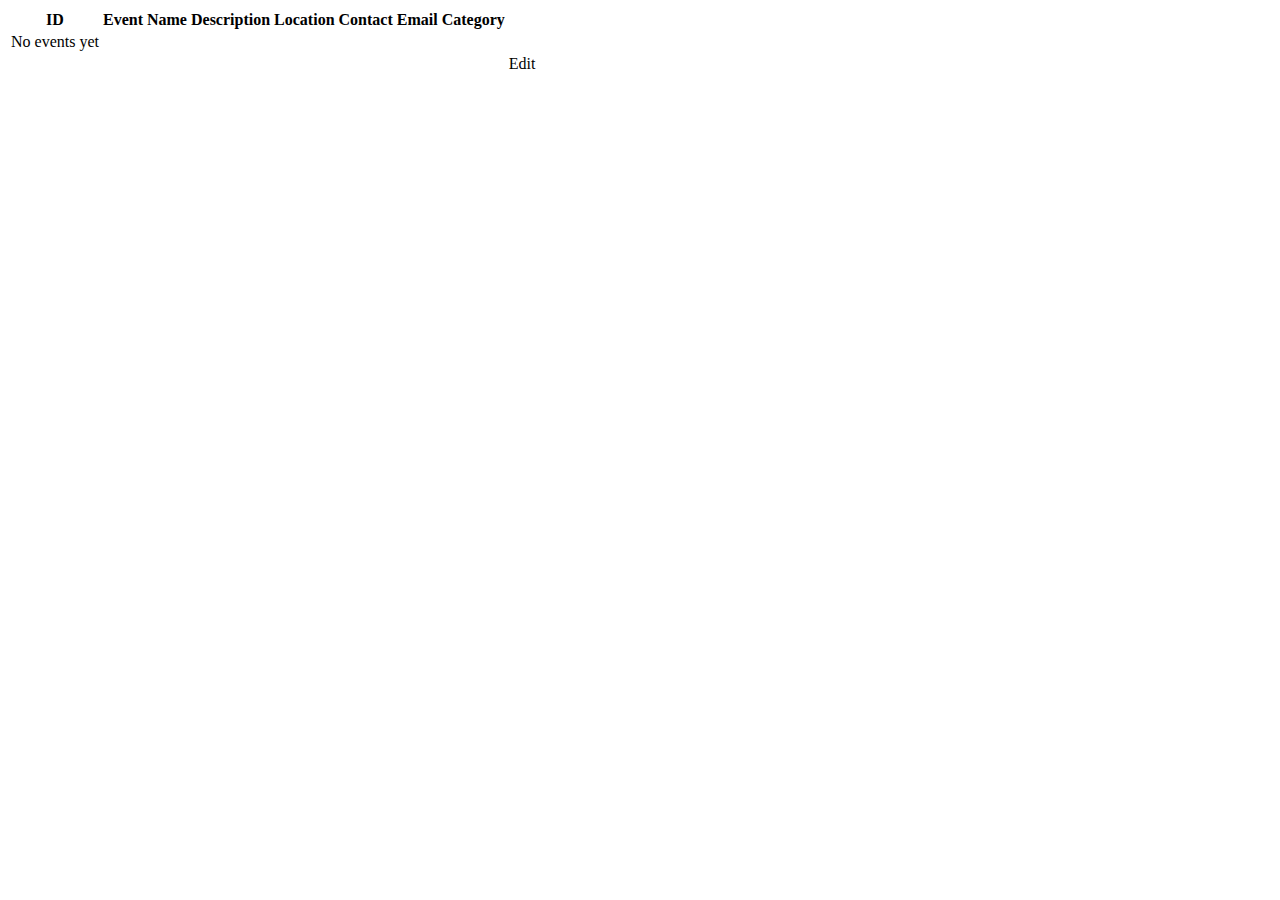
<file: src/main/resources/templates/events/index.html>
<!DOCTYPE html>
<html lang="en" xmlns:th="https://www.thymeleaf.org/">
<head th:replace="fragments :: head"></head>
<body class="container">

    <div th:replace="fragments :: header"></div>

    <table class="table table-striped">
        <thead>
            <tr>
                <th>ID</th>
                <th>Event Name</th>
                <th>Description</th>
                <th>Location</th>
                <th>Contact Email</th>
                <th>Category</th>
            </tr>
        </thead>
        <td th:unless="${events} and ${events.size()}">No events yet</td>
        <tr th:each="event : ${events}">
            <td th:text="${event.id}"></td>
            <td th:text="${event.name}"></td>
            <td th:text="${event.eventDetails.description}"></td>
            <td th:text="${event.eventDetails.location}"></td>
            <td th:text="${event.eventDetails.contactEmail}"></td>
            <td th:text="${event.eventCategory.name}"></td>
            <td><a th:href="@{/events/edit/{id}(id=${event.id})}">Edit</a></td>
        </tr>
    </table>

</body>
</html>
</file>
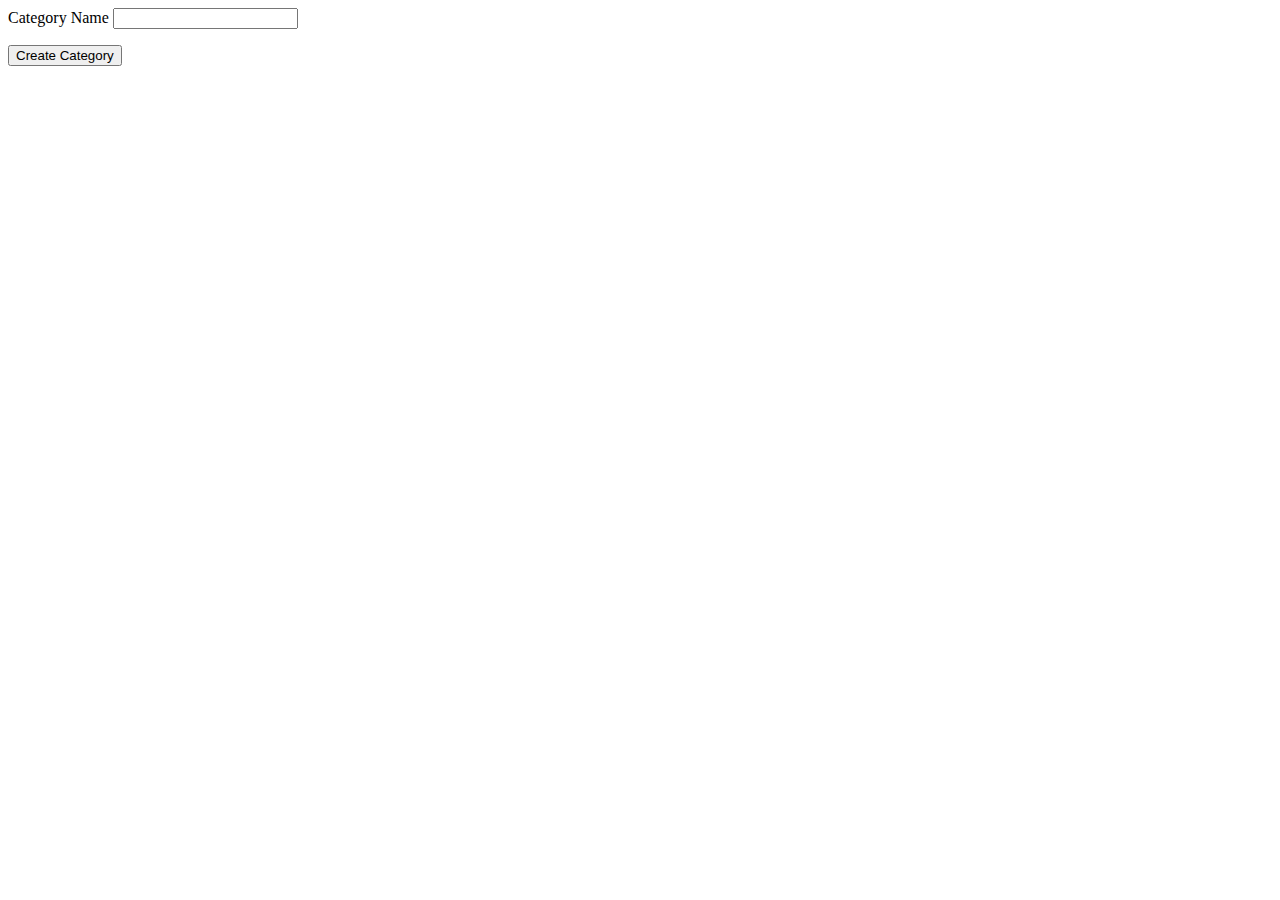
<file: src/main/resources/templates/eventCategories/create.html>
<!DOCTYPE html>
<html lang="en" xmlns:th="https://www.thymeleaf.org/">
<head th:replace="fragments :: head"></head>
<body class="container">

<div th:replace="fragments :: header"></div>

<form action="/eventCategories/create" method="post">
    <div class="form-group">
        <label>Category Name
            <input th:field="${eventCategory.name}" class="form-control">
        </label>
        <p class="error" th:errors="${eventCategory.name}"></p>
    </div>
    <div class="form-group">
        <input type="submit" value="Create Category" class="btn btn-primary">
    </div>
</form>

</body>
</html>
</file>
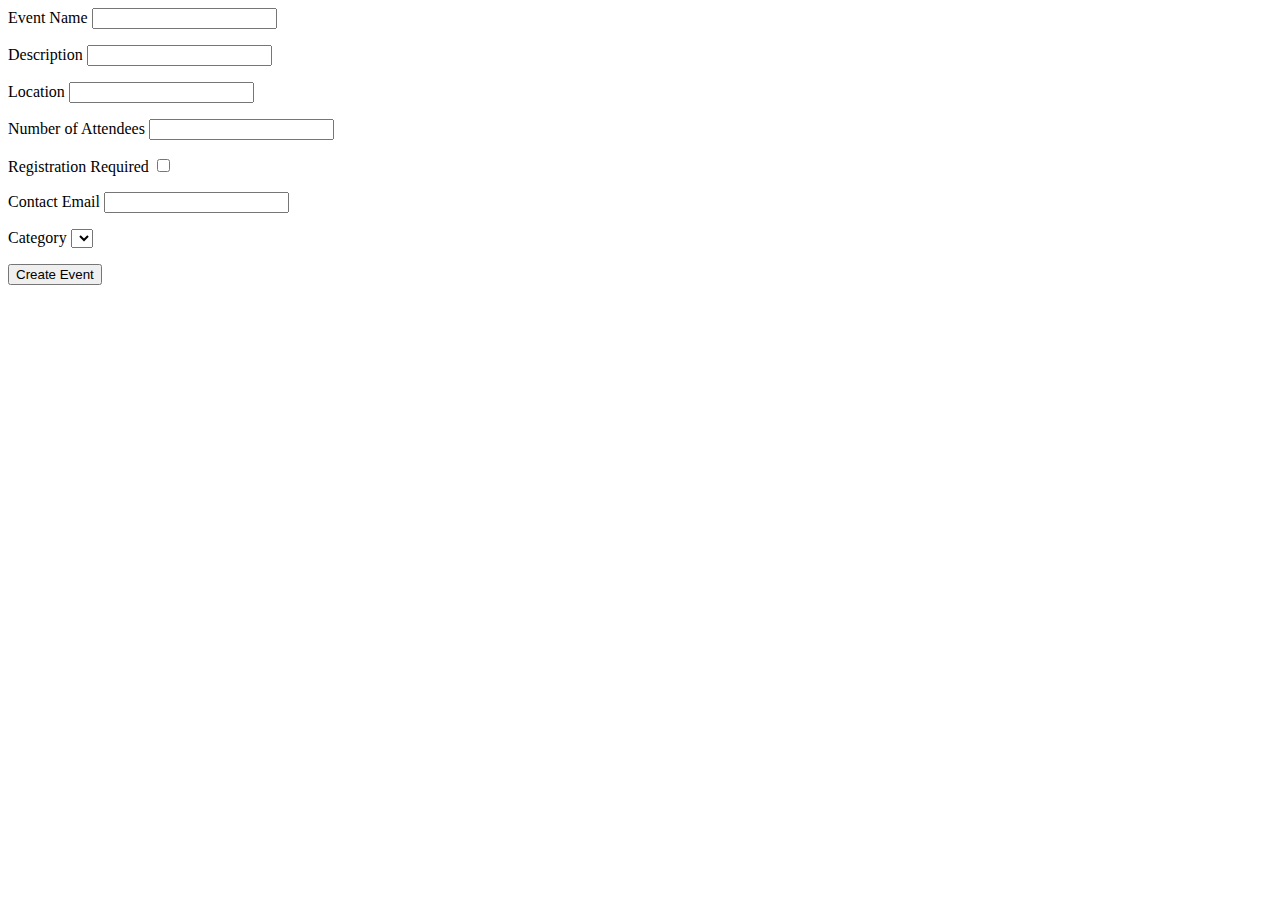
<file: src/main/resources/templates/events/create.html>
<!DOCTYPE html>
<html lang="en" xmlns:th="https://www.thymeleaf.org/">
<head th:replace="fragments :: head"></head>
<body class="container">

<div th:replace="fragments :: header"></div>

<!--    <h1>Create Event</h1>-->

<!--    <nav th:replace="fragments :: navigation"></nav>-->

    <form action="/events/create" method="post">
        <div class="form-group">
            <label>Event Name
                <input th:field="${event.name}" class="form-control">
            </label>
            <p class="error" th:errors="${event.name}"></p>
        </div>
        <div class="form-group">
            <label>Description
                <input th:field="${event.eventDetails.description}" class="form-control">
            </label>
            <p class="error" th:errors="${event.eventDetails.description}"></p>
        </div>
        <div class="form-group">
            <label>Location
                <input th:field="${event.eventDetails.location}" class="form-control">
            </label>
            <p class="error" th:errors="${event.eventDetails.location}"></p>
        </div>
        <div class="form-group">
            <label>Number of Attendees
                <input th:field="${event.eventDetails.numAttendees}" class="form-control">
            </label>
            <p class="error" th:errors="${event.eventDetails.numAttendees}"></p>
        </div>
        <div class="form-group">
            <label>Registration Required
                <input th:field="${event.eventDetails.registrationRequired}" type="checkbox" class="form-control">
            </label>
            <p class="error" th:errors="${event.eventDetails.registrationRequired}"></p>
        </div>
        <div class="form-group">
            <label>Contact Email
                <input th:field="${event.eventDetails.contactEmail}" class="form-control">
            </label>
            <p class="error" th:errors="${event.eventDetails.contactEmail}"></p>
        </div>
        <div class="form-group">
            <label>Category
                <select th:field="${event.eventCategory}">
                    <option th:each="eventCategory : ${categories}"
                            th:value="${eventCategory.id}"
                            th:text="${eventCategory.name}"
                    ></option>
                </select>
                <p class="error" th:errors="${event.eventCategory}"></p>
            </label>
        </div>
        <div class="form-group">
            <input type="submit" value="Create Event" class="btn btn-primary">
        </div>
    </form>

</body>
</html>
</file>
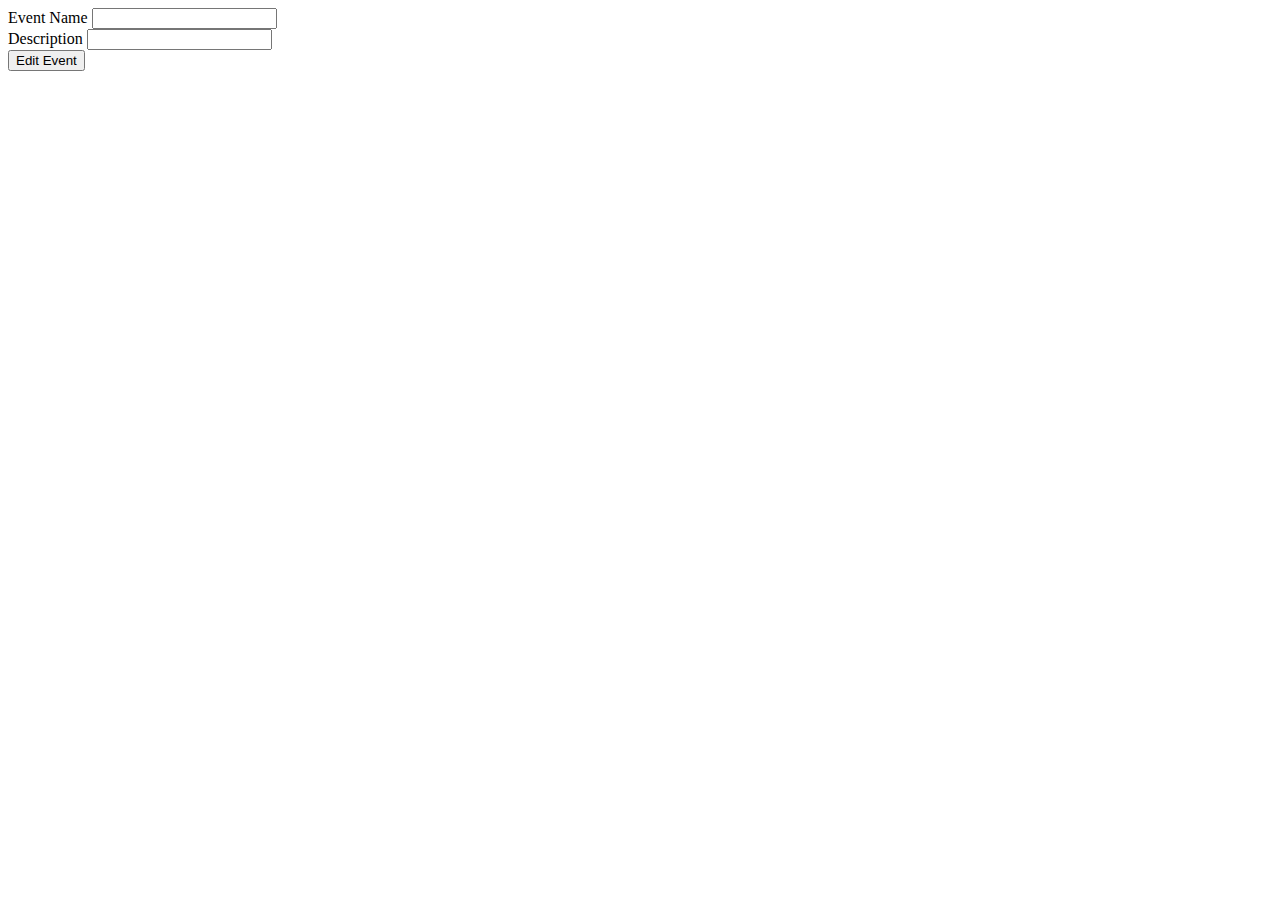
<file: src/main/resources/templates/events/edit.html>
<!DOCTYPE html>
<html lang="en" xmlns:th="https://www.thymeleaf.org/">
<head th:replace="fragments :: head"></head>
<body class="container">

<div th:replace="fragments :: header"></div>

<form th:action="@{/events/edit}" method="post">
    <input type="hidden" th:value="${event.id}" name="eventId" />
    <div class="form-group">
        <label>Event Name
            <input type="text" name="name" class="form-control" th:value="${event.name}">
        </label>
    </div>
    <div class="form-group">
        <label>Description
            <input type="text" name="description" class="form-control" th:value="${event.description}">
        </label>
    </div>
    <div class="form-group">
        <input type="submit" value="Edit Event" class="btn btn-success">
    </div>
</form>

</body>
</html>
</file>
